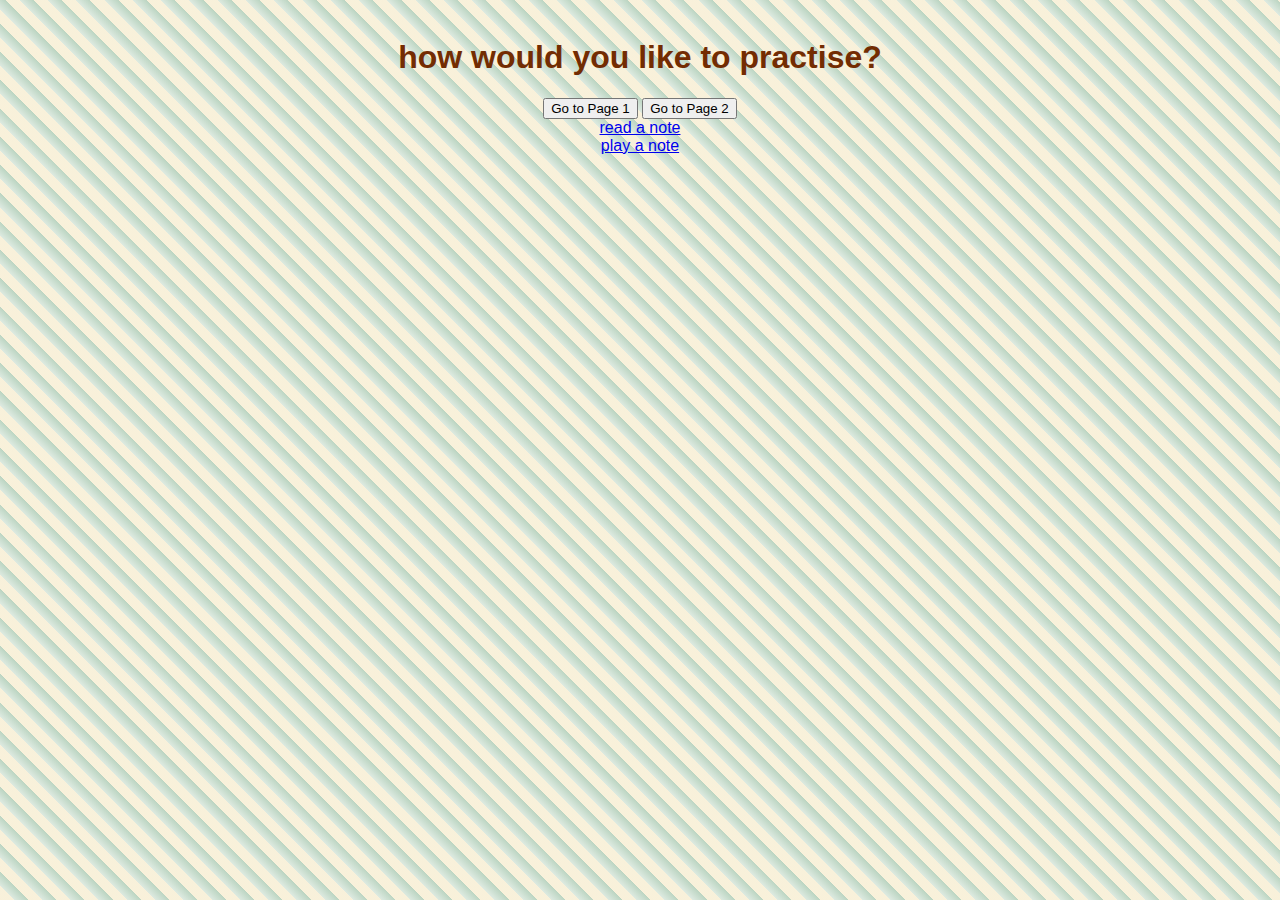
<file: index.html>
<!DOCTYPE html>
<html lang="en">
<head>
    <meta charset="UTF-8">
    <meta name="viewport" content="width=device-width, initial-scale=1.0">
    <title>What note is this?</title>
    <link rel="stylesheet" href="style.css">
</head>
<body>
    
    <br />
    <div id="container">
        <h1>how would you like to practise?</h1>
        <button onclick="location.href='page1.html'">Go to Page 1</button>
        <button onclick="location.href='page2.html'">Go to Page 2</button>
    </div>

    <a href="./public/identifyimage.html">read a note</a>
    <br />
    <a href="./public/identifyimage.html">play a note</a>
</body>
</html>
</file>
<file: style.css>
body {
  
  height: 100vh;
  margin: 0;
  font-family:'Trebuchet MS', 'Lucida Sans Unicode', 'Lucida Grande', 'Lucida Sans', Arial, sans-serif, sans-serif;
  text-align: center;
  justify-content: center;
  align-items: center;
  background: repeating-linear-gradient(
        45deg,
        rgba(242, 227, 182, 0.5),
        rgba(242, 227, 182, 0.5) 10px,
        rgba(31, 115, 52, 0.15) 10px,
        rgba(31, 115, 52, 0.3) 20px
    );
  }

  h1 {
    color:#732C02; /* Change the color of h1 */
}

#imageNameInput {
  /*padding: 10px;*/
  font-size: 16px;
  width: 100px;
  height: 30px; 
  border-radius: 25px;
  margin-bottom: 10px;
  text-align: center;
  font-family:'Trebuchet MS', 'Lucida Sans Unicode', 'Lucida Grande', 'Lucida Sans', Arial, sans-serif, sans-serif;
}

  .randomise-container {
	display: flex;
	flex-direction: column;
	align-items: center;
	justify-content: center;
}

#random-button, #refreshButton, #checkButton {
	margin: 20px 10px;
	width: 175px;
	height: 35px;
	border-radius: 25px;
	border-color: white;
	font-family: Tahoma, sans-serif;
	cursor: pointer;
	outline: none;
	border: none;
	/* box-shadow: 0 5px #999; */
}

#checkButton {
	background-color: #003547;
	color: white;
	width: 85px;
}


#random-button {
	background-color: darkslateblue;
	color: white;
}

#refreshButton {
	background-color: #e1523d;
	color: white;
}

#random-button:hover {
	background-color: #CCCCFF;
	color: black;
}

#refreshButton:hover {
	background-color: #F8C8DC;
	color: black;
}


#checkButton:hover {
	background-color: #027fa886;
	color: white;
}

#random-button:active, #refreshButton:active {
	box-shadow: 0 2px #666;
	transform: translateY(4px);
}
</file>
